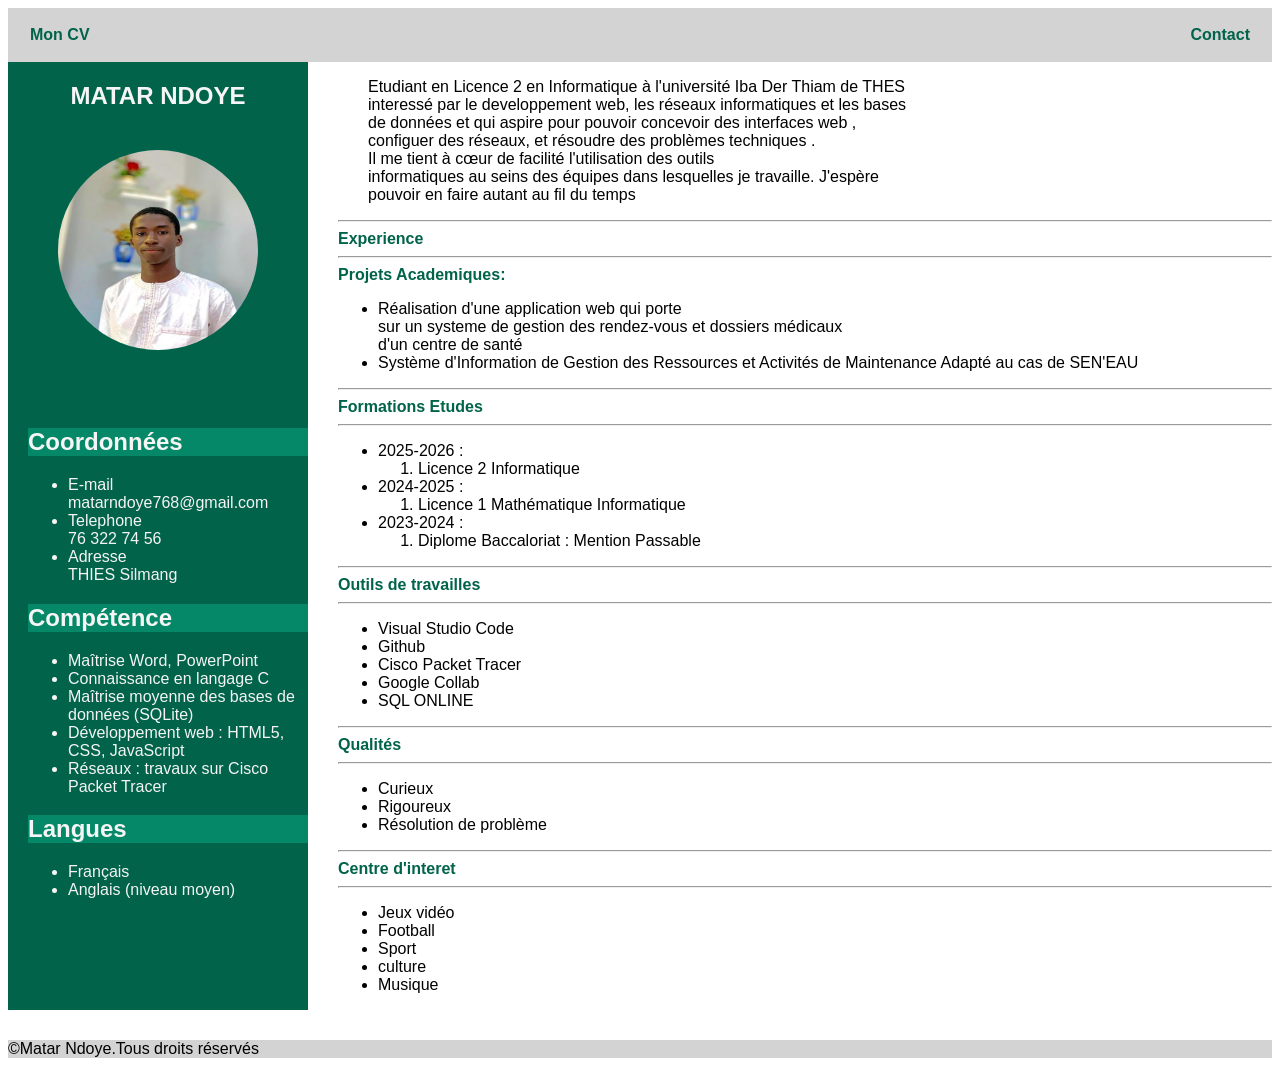
<file: index.html>
<!DOCTYPE html>
<html lang="fr">
<head>
    <meta charset="UTF-8">
    <meta name="viewport" content="width=device-width, initial-scale=1.0">
    <title>Mon CV</title>
    <link rel="stylesheet" href="CSS/style.css">
</head>
<body>
    <!-- le header : contient le menu de navigation commun aux 2 pages -->
    <header>
<nav class="page">
         <a href="index.html"><b>Mon CV </b></a>
         <a href="HTML/contact.html"><b>Contact</b></a>
</nav>
    </header>
     <!-- Conteneur principal du CV : organisé en grille avec une colonne latérale (aside) et le contenu principal (main) -->
    <div class="CV">
        <!-- Colonne latérale : photo, coordonnées, compétences, langues -->
    <aside > 
    <h1>MATAR NDOYE</h1> 
        <div class="center"><img src="IMAGES/photo.jpg" alt="photo"></div>
     <br>
    
    <div class="couleur">
      <h2>Coordonnées</h2> 
      <ul>
    <li>E-mail</li> 
    matarndoye768@gmail.com <br>
    <li>Telephone</li> 
    76 322 74 56 <br>
    <li>Adresse</li> 
      THIES  Silmang
      </ul>
     
      <h2>Compétence</h2>
       <ul>
                    <li>Maîtrise Word, PowerPoint</li>
                    <li>Connaissance en langage C</li>
                    <li>Maîtrise moyenne des bases de données (SQLite)</li>
                    <li>Développement web : HTML5, CSS, JavaScript</li>
                    <li>Réseaux : travaux sur Cisco Packet Tracer</li>
                </ul>
      <h2>Langues </h2>
      <ul>
                    <li>Français</li>
                    <li>Anglais (niveau moyen)</li>
                </ul>
      </div>
      </aside>
      <!-- Contenu principal du CV : résumé, expérience, formation, outils, qualités, centres d'intérêt -->
    <main> 
        <p> Etudiant en Licence 2 en Informatique à l'université Iba Der Thiam de THES <br>
             interessé par le developpement web, les réseaux informatiques et les bases  <br> de données et qui aspire pour pouvoir
        concevoir des interfaces web , <br> configuer des réseaux,  et résoudre des problèmes techniques . <br> 
         Il me tient à cœur de facilité l'utilisation des outils  <br>
        informatiques  au seins  des équipes dans lesquelles je travaille. J'espère <br>
        pouvoir en faire autant au fil du temps</p>
        
        <hr>
        <b>Experience</b><hr>
          <b>Projets Academiques:</b>
           <ul>
          <li> Réalisation d'une application web qui porte <br>
        sur un systeme de gestion des rendez-vous et dossiers médicaux  <br>
        d'un centre de santé </li>
        <li>Système d'Information de Gestion des Ressources et Activités de Maintenance 
            Adapté au cas de SEN'EAU </li>
         </ul>
         
        <hr> <b>Formations Etudes </b><hr>
         <ul>
            <li>2025-2026 :
                <ol> <li>Licence 2 Informatique</li></ol>
            </li>
            <li>2024-2025 :
               <ol><li>Licence 1 Mathématique Informatique</li></ol>
            </li>
            <li>2023-2024 :
                <ol> <li>Diplome Baccaloriat : Mention Passable</li></ol>
            </li>
        </ul>
        <hr><b>Outils de travailles</b><hr>
        <ul>
            <li>Visual Studio Code</li>
            <li>Github</li>
            <li>Cisco Packet Tracer</li>
            <li>Google Collab</li>
            <li>SQL ONLINE</li>
        </ul>
        <hr><b>Qualités</b> <hr>
        <ul>
            <li>Curieux</li>
            <li>Rigoureux</li>
            <li>Résolution de problème</li>
        </ul>
        <hr><b>Centre d'interet</b> <hr>
            <ul>
                    <li>Jeux vidéo</li>
                    <li>Football</li>
                    <li>Sport</li>
                    <li>culture</li>
                    <li>Musique</li>
                </ul>
    </main>
    <!-- Pied de page commun à toutes les pages -->
    <footer>&copy;Matar Ndoye.Tous droits réservés</footer>
    </div>

 <script src="..//JS/script.js"></script>
    
</body>
</html>
</file>
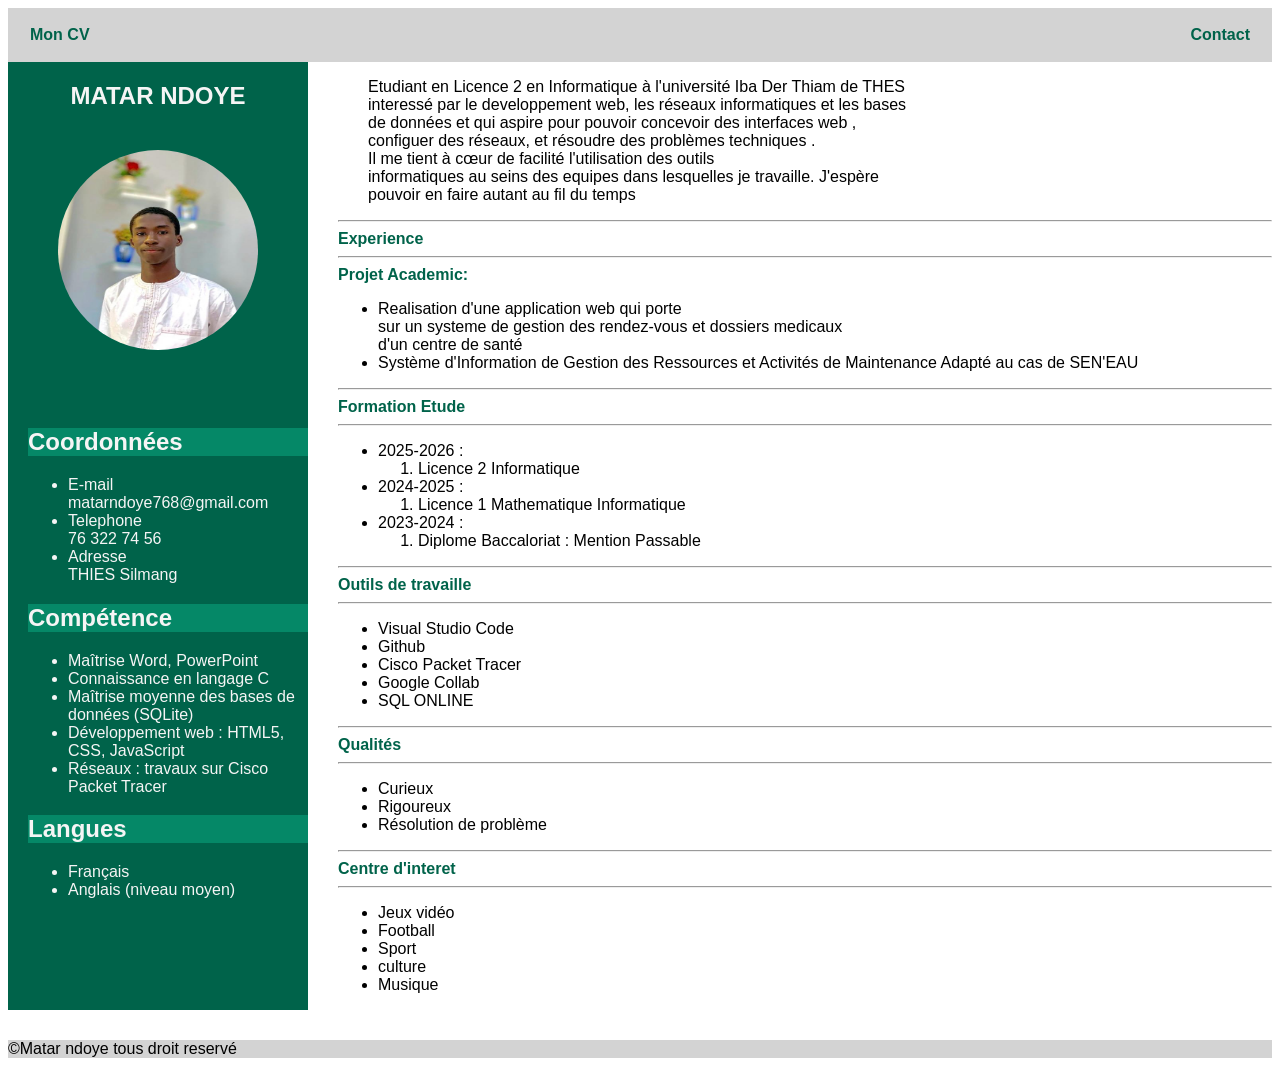
<file: cv.html>
<!DOCTYPE html>
<html lang="fr">
<head>
    <meta charset="UTF-8">
    <meta name="viewport" content="width=device-width, initial-scale=1.0">
    <title>Mon CV</title>
    <link rel="stylesheet" href="..//CSS/style.css">
</head>
<body>
    <!-- le header : contient le menu de navigation commun aux 2 pages -->
    <header>
<nav class="page">
         <a href="..//HTML/cv.html"><b>Mon CV </b></a>
         <a href="..//HTML/contact.html"><b>Contact</b></a>
</nav>
    </header>
     <!-- Conteneur principal du CV : organisé en grille avec une colonne latérale (aside) et le contenu principal (main) -->
    <div class="CV">
        <!-- Colonne latérale : photo, coordonnées, compétences, langues -->
    <aside > 
    <h1>MATAR NDOYE</h1> 
        <div class="center"><img src="..//IMAGES/photo.jpg" alt="photo"></div>
     <br>
    
    <div class="couleur">
      <h2>Coordonnées</h2> 
      <ul>
    <li>E-mail</li> 
    matarndoye768@gmail.com <br>
    <li>Telephone</li> 
    76 322 74 56 <br>
    <li>Adresse</li> 
      THIES  Silmang
      </ul>
     
      <h2>Compétence</h2>
       <ul>
                    <li>Maîtrise Word, PowerPoint</li>
                    <li>Connaissance en langage C</li>
                    <li>Maîtrise moyenne des bases de données (SQLite)</li>
                    <li>Développement web : HTML5, CSS, JavaScript</li>
                    <li>Réseaux : travaux sur Cisco Packet Tracer</li>
                </ul>
      <h2>Langues </h2>
      <ul>
                    <li>Français</li>
                    <li>Anglais (niveau moyen)</li>
                </ul>
      </div>
      </aside>
      <!-- Contenu principal du CV : résumé, expérience, formation, outils, qualités, centres d'intérêt -->
    <main> 
        <p> Etudiant en Licence 2 en Informatique à l'université Iba Der Thiam de THES <br>
             interessé par le developpement web, les réseaux informatiques et les bases  <br> de données et qui aspire pour pouvoir
        concevoir des interfaces web , <br> configuer des réseaux,  et résoudre des problèmes techniques . <br> 
         Il me tient à cœur de facilité l'utilisation des outils  <br>
        informatiques  au seins  des equipes dans lesquelles je travaille. J'espère <br>
        pouvoir en faire autant au fil du temps</p>
        
        <hr>
        <b>Experience</b><hr>
          <b>Projet Academic:</b>
           <ul>
          <li> Realisation d'une application web qui porte <br>
        sur un systeme de gestion des rendez-vous et dossiers medicaux  <br>
        d'un centre de santé </li>
        <li>Système d'Information de Gestion des Ressources et Activités de Maintenance 
            Adapté au cas de SEN'EAU </li>
         </ul>
         
        <hr> <b>Formation Etude </b><hr>
         <ul>
            <li>2025-2026 :
                <ol> <li>Licence 2 Informatique</li></ol>
            </li>
            <li>2024-2025 :
               <ol><li>Licence 1 Mathematique Informatique</li></ol>
            </li>
            <li>2023-2024 :
                <ol> <li>Diplome Baccaloriat : Mention Passable</li></ol>
            </li>
        </ul>
        <hr><b>Outils de travaille</b><hr>
        <ul>
            <li>Visual Studio Code</li>
            <li>Github</li>
            <li>Cisco Packet Tracer</li>
            <li>Google Collab</li>
            <li>SQL ONLINE</li>
        </ul>
        <hr><b>Qualités</b> <hr>
        <ul>
            <li>Curieux</li>
            <li>Rigoureux</li>
            <li>Résolution de problème</li>
        </ul>
        <hr><b>Centre d'interet</b> <hr>
            <ul>
                    <li>Jeux vidéo</li>
                    <li>Football</li>
                    <li>Sport</li>
                    <li>culture</li>
                    <li>Musique</li>
                </ul>
    </main>
    <!-- Pied de page commun à toutes les pages -->
    <footer>&copy;Matar ndoye tous droit reservé</footer>
    </div>

 <script src="..//JS/script.js"></script>
    
</body>
</html>
</file>
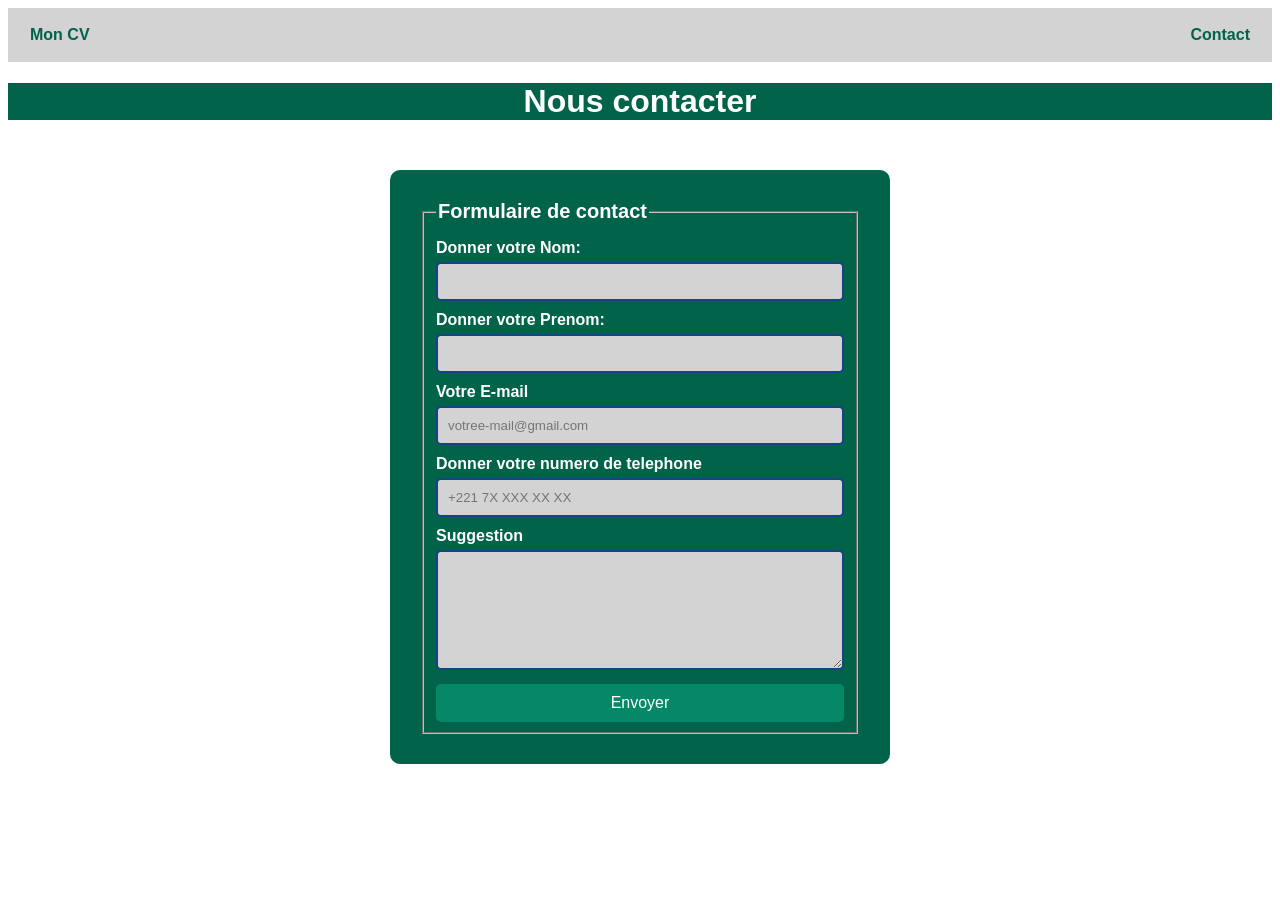
<file: HTML/contact.html>
<!DOCTYPE html>
<html lang="fr">
<head>
    <meta charset="UTF-8">
    <meta name="viewport" content="width=device-width, initial-scale=1.0">
    <title>contact</title>
    <link rel="stylesheet" href="../CSS/style.css">
</head>
<body>
    <header>
<nav class="page">
         <a href="../index.html"><b>Mon CV </b></a>
         <a href="contact.html"><b>Contact</b></a>
</nav>
    </header>
     <main>
        <h1>Nous contacter</h1>
    <div class="formu">
     <form >
        <fieldset>
            <legend>Formulaire de contact</legend>
            <label for="nom">Donner votre Nom:</label>
            <input type="text" id="nom"  name="nom" required><br>
            <label for="prenom"> Donner votre Prenom:</label>
            <input type="text" id="prenom" name="prenom" required><br>
            <label for="email">Votre E-mail</label>
            <input type="email" name="email" id="email" required placeholder="votree-mail@gmail.com"><br>
            <label for="telephone">Donner votre numero de telephone</label>
            <input type="tel" id="telephone" name="telephone" required placeholder="+221 7X XXX XX XX"> <br>
            <label for="message">Suggestion</label>
            <textarea name="message" id="message" required></textarea>
            <button type="submit">Envoyer</button>
        </fieldset>
    </form>
    </div>
     </main>
    
    <script src="..//JS/script.js"></script>
</body>
</html>
</file>
<file: CSS/style.css>
*{
    
    box-sizing: border-box;/* effet de bordure  de la page */
}
body{
    font-family: 'Roboto',sans-serif; /* polices de caractères */
}
/* Mise en page du CV */
.CV
{
    display: grid;
    grid-template-areas:  
    "sidbar main"
    "footer footer";
    grid-template-columns:300px 1fr;
    gap: 30px;
    
    
 aside{
        grid-area: sidbar;
        background-color: #00634a;
        gap: 20px;
        display: flex;
        flex-direction: column;
     img{ 
            display: block;
            width: 200px;
            height: 200px;
            margin: 0px auto;
            border-radius: 50%;
        }
        img:hover{
            transform: scale(1.05);  
        }
        .center { 
            display: flex;
            justify-content: center;
        }
    .couleur,
    h2,
    h3,
    h1,
    b{
        color: whitesmoke;
    
    }
    .couleur{
        margin-left: 20px;
    }
    h1{
        text-align: center;}
    }
    h2,
    h3{
        background-color: #07916ed2;
    }
    
    main{
    grid-area: main;
    p{
        margin-left: 30px;
    }
    b{
        color:#00634a;
    };
    
   }
  footer{
    grid-area: footer;
    background-color: lightgray;
  }

}
/* Mise en page du formulaire */
.formu
{
        width: 500px;
        max-width: 90%;
        margin: 50px auto;
        padding: 30px;
        background-color:#00634a ;
        border-radius: 10px ;
    label{
      display: block;
      margin-bottom: 5px;
      font-weight: bold;
      color: white;
    
     }
     legend{
    font-size: 20px;
    font-weight: bold;
    color: white;
    margin-bottom: 10px;
    }
    input,
    textarea{
    width: 100%;
    padding: 10px;
    margin-bottom: 10px;
    border: 2px solid #164386;
    border-radius: 5px;
    background-color: lightgray;
    
     }
     textarea{
    resize: vertical;
    min-height: 120px;
    }
   button{
    width: 100%;
    padding: 10px;
    border: none;
    border-radius: 5px;
    background-color: #07916ed2;
    color: white;
    font-size: 16px;
    cursor: pointer;
    transition: background-color 0.3s ease;
    }
    button:hover{
    background-color:#0056b3;
     }
    
}
/* h1 dans la page contact */
    h1{
        text-align: center;
        margin-bottom: 20px; 
        background-color: #00634a;
        color: white;

    } 
    /* NAVIGATION BAR */  
 nav{
    display: flex;
    justify-content: space-between;
    flex-wrap: wrap;
    padding: 10px;
    border: 2px;
    background-color: lightgrey;
 }
    
 nav a{
    display: flex;
    color: #00634a;
    text-decoration: none ;
    padding:  8px 12px;
    font-weight: bold;
    transition: background-color 0.3s ease, color 0.3s ease;

    
 }
 /* effet hover n°1 */
 nav a:hover{
    background-color: #00634a;
    color: white;
    border-radius: 5%;
 }
 
    
 
 img:hover{
    transform: scale(1.05);  
 }
 /* ANIMATION (bonus) : apparition douce du contenu */
 
 @keyframes apparition{
    from{
        opacity: 0;
        transform: translateY(15px);
    }
    to{
        opacity: 1;
        transform: translateY(0);
    }
}
aside, 
main,
.formu{
    animation: apparition 0.6s ease-in-out;
}
/*le responsive pour terminer*/
/* Tablette */
@media (max-width: 900px){
    
 
    .CV{
        grid-template-columns: 1fr;
        grid-template-areas:
            "sidbar"
            "main"
            "footer";
    }
 
    .CV main p{
        margin-left: 20px;
    }
}
 
/* Mobile */
@media (max-width: 600px){
    nav{
        flex-direction: column;
        align-items: center;
    }
 .formu{
        width: 100%;
        margin: 20px auto;
        padding: 20px;
    }
}
</file>
